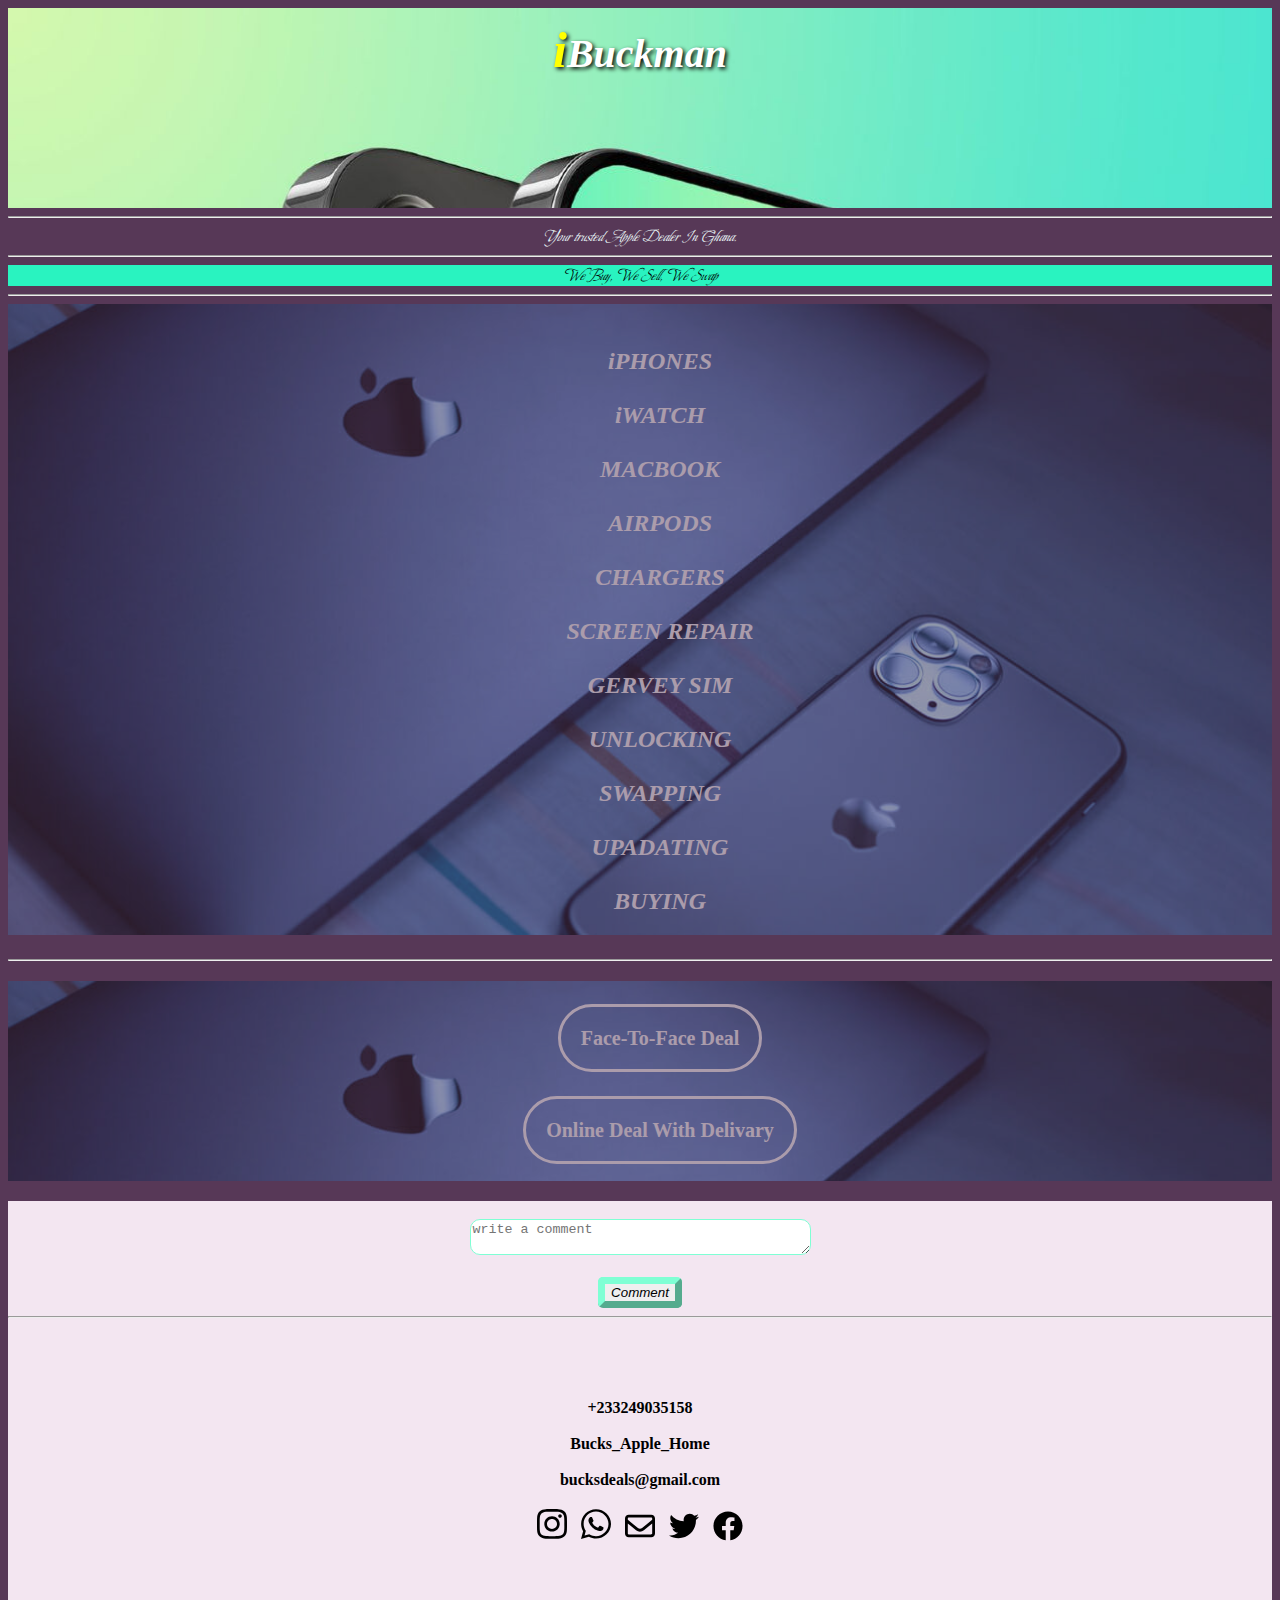
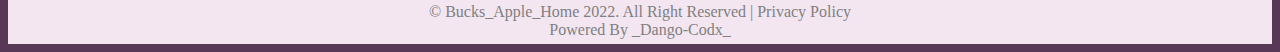
<file: folder 1/index.html>
<!DOCTYPE html>
<html lang="en">
<head>
    <meta charset="UTF-8">
    <meta http-equiv="X-UA-Compatible" content="IE=edge">
    <meta name="viewport" content="width=device-width, initial-scale=1.0">
    <title>ibuckman</title>
    <link rel="stylesheet" href="./style.css">
    
    <link rel="preconnect" href="https://fonts.googleapis.com">
    <link rel="preconnect" href="https://fonts.gstatic.com" crossorigin>
    <link href="https://fonts.googleapis.com/css2?family=Beau+Rivage&family=Rubik+Microbe&display=swap" rel="stylesheet">

</head>
<body style="background-color: rgb(87, 56, 87);">
    <section class="header" style="background-image:url(./resource/Apple-A16-Bionic-SoC-might-be-exclusive-to-iPhone-14.jpeg);">
        <div class="name">
            <span class="span">i</span>Buckman
        </div>
    </section>
<hr>
<section class="info">
    <cite>Your trusted Apple Dealer In Ghana.</cite>
</section>
<hr>
<section class="inf">
    <cite>We Buy, We Sell, We Swap</cite>
</section>
<hr>
<section class="crop">
        <ul class="list">
            <a href="iphones.htm">iPHONES</a><br><br>
            <a href="iwatch.htm">iWATCH</a><br><br>
            <a href="macbook.htm">MACBOOK</a><br><br>
            <a href="airpod.htm">AIRPODS</a><br><br>
            <a href="charge.htm">CHARGERS</a><br><br>
            <a href="repair.htm">SCREEN REPAIR</a><br><br>
            <a href="gervy.htm" >GERVEY SIM</a><br><br>
            <a href="unlock.htm">UNLOCKING</a><br><br>
            <a href="swap.htm">SWAPPING</a><br><br>
            <a href="update.htm" >UPADATING</a><br><br>
            <a href="buying.htm">BUYING</a>
        </ul>
    </section>   
<hr>
        <ul class="deals">
           <br><br>
           <a href="face.htm" style="border-style: solid; border-radius: 60px; padding: 20px;">Face-To-Face Deal</a><br><br><br>
           <br> 
           <a href="./online.htm" style="border-style:solid ; border-radius: 60px; padding: 20px;">Online Deal With Delivary</a>
        </ul>
    
    <section class="comment"><br>
        <form action="">
            <textarea name="message" id="comment" cols="40" rows="2" placeholder="write a comment" class="textbox"></textarea>
            <br><br>
            <input type="submit" value="Comment" style="border-color: aquamarine; font-style: italic; border-width: 7px; border-radius: 5px;">
        </form>
<hr>
<br>
    </section>
    
    <footer>
        <br>
        <section class="media">
        <a href="tel:+233249035158" class="tel">+233249035158</a>
        <br><br>
        <a href="" class="instagram">Bucks_Apple_Home</a>
        <br><br>
        <a href="mailto:bucksdeals@gmail.com" class="mail">bucksdeals@gmail.com</a>
        <br><br>

        <img src="./resource/instagram-brands.svg" alt="" width="30px" >
        <img src="./resource/whatsapp-brands.svg" alt="" width="30px"> 
        <img src="./resource/envelope-regular.svg" alt="" width="30px">
        <img src="./resource/twitter-brands.svg" alt="" width="30px">
        <img src="./resource/facebook-brands.svg" alt="" width="30px">
<br><br>


        </section>
        <section class="dc">
            &copy; Bucks_Apple_Home 2022. All Right Reserved | <a href="privacy.htm" class="policy">Privacy Policy</a><br>
            Powered By _Dango-Codx_
        </section>
      
    </footer>
   
</body>
</html>
</file>
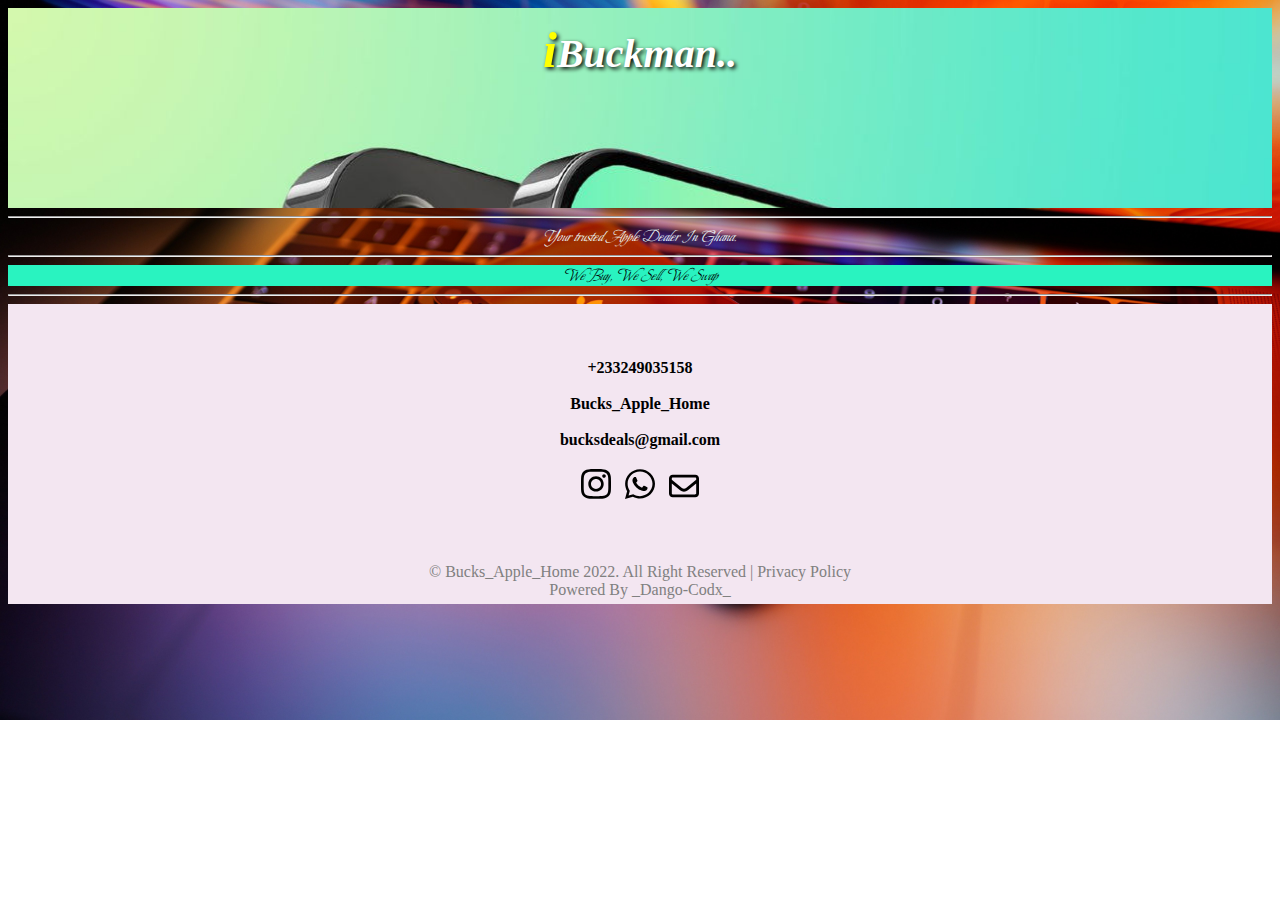
<file: folder 1/airpod.htm>
<!DOCTYPE html>
<html lang="en">
<head>
    <meta charset="UTF-8">
    <meta http-equiv="X-UA-Compatible" content="IE=edge">
    <meta name="viewport" content="width=device-width, initial-scale=1.0">
    <title>ibuckman</title>
    <link rel="stylesheet" href="./style.css">
    
    <link rel="preconnect" href="https://fonts.googleapis.com">
<link rel="preconnect" href="https://fonts.gstatic.com" crossorigin>
<link href="https://fonts.googleapis.com/css2?family=Beau+Rivage&family=Rubik+Microbe&display=swap" rel="stylesheet">

</head>
<body style="background-image:url(./resource/Apple-iPhone-X-and-MacBook_3840x2160.jpg);">
    <section class="header" style="background-image:url(./resource/Apple-A16-Bionic-SoC-might-be-exclusive-to-iPhone-14.jpeg);">
        <div class="name">
            <span class="span">i</span>Buckman..
        </div>
    </section>
<hr>
<section class="info">
    <cite>Your trusted Apple Dealer In Ghana.</cite>
</section>
<hr>
<section class="inf">
    <cite>We Buy, We Sell, We Swap</cite>
</section>
<hr>


<footer>
    <br>
    <section class="media">
    <a href="tel:+233249035158" class="tel">+233249035158</a>
    <br><br>
    <a href="" class="instagram">Bucks_Apple_Home</a>
    <br><br>
    <a href="mailto:bucksdeals@gmail.com" class="mail">bucksdeals@gmail.com</a>
    <br><br>

    <img src="./resource/instagram-brands.svg" alt="" width="30px" >
    <img src="./resource/whatsapp-brands.svg" alt="" width="30px"> 
    <img src="./resource/envelope-regular.svg" alt="" width="30px">
<br><br>


    </section>
    <section class="dc">
        &copy; Bucks_Apple_Home 2022. All Right Reserved | <a href="./privacy.htm" class="policy">Privacy Policy</a><br>
        Powered By _Dango-Codx_
    </section>
  
</footer>

</body>
    
</html>
</file>
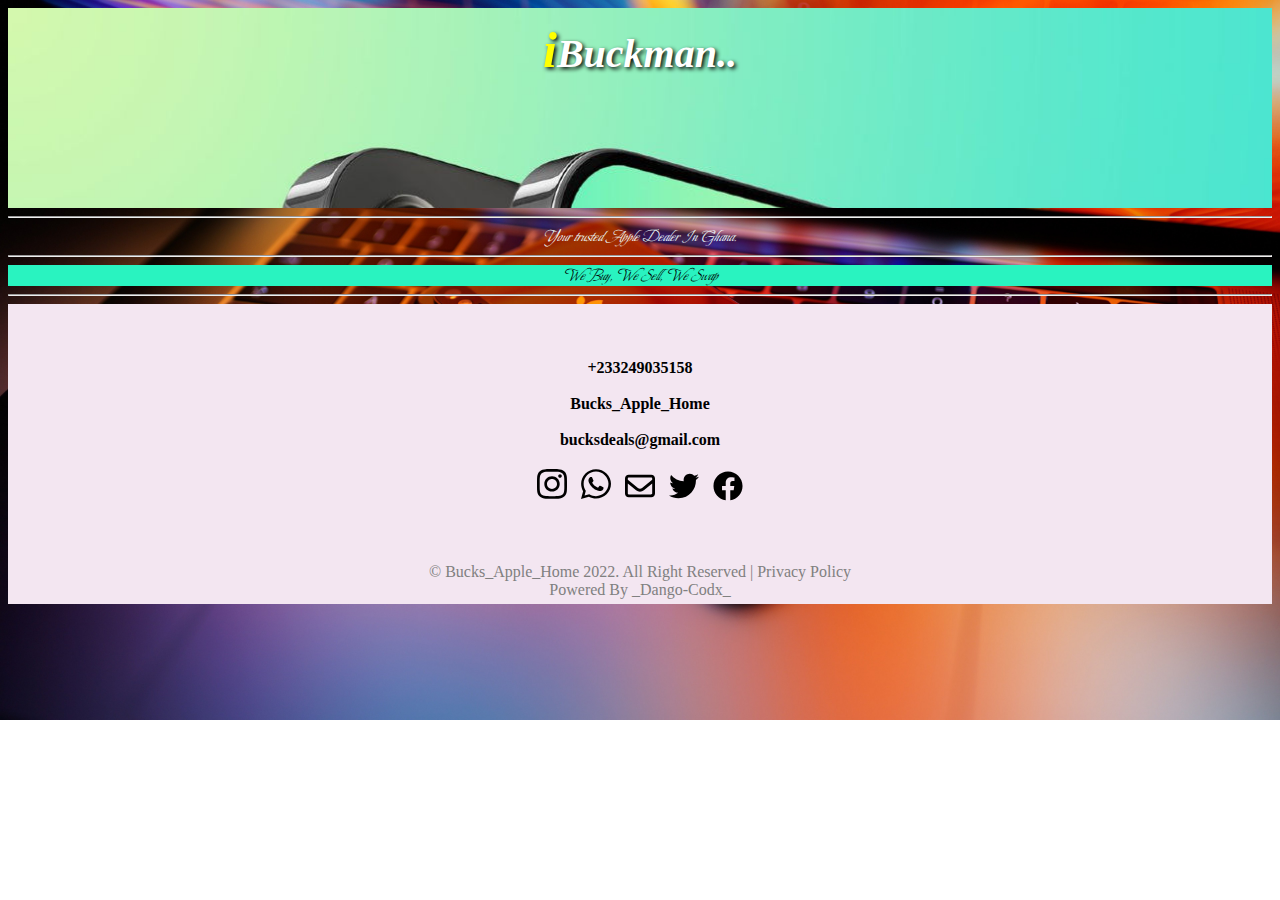
<file: folder 1/buying.htm>
<!DOCTYPE html>
<html lang="en">
<head>
    <meta charset="UTF-8">
    <meta http-equiv="X-UA-Compatible" content="IE=edge">
    <meta name="viewport" content="width=device-width, initial-scale=1.0">
    <title>ibuckman</title>
    <link rel="stylesheet" href="./style.css">
    
    <link rel="preconnect" href="https://fonts.googleapis.com">
<link rel="preconnect" href="https://fonts.gstatic.com" crossorigin>
<link href="https://fonts.googleapis.com/css2?family=Beau+Rivage&family=Rubik+Microbe&display=swap" rel="stylesheet">

</head>
<body style="background-image:url(./resource/Apple-iPhone-X-and-MacBook_3840x2160.jpg);">
    <section class="header" style="background-image:url(./resource/Apple-A16-Bionic-SoC-might-be-exclusive-to-iPhone-14.jpeg);">
        <div class="name">
            <span class="span">i</span>Buckman..
        </div>
    </section>
<hr>
<section class="info">
    <cite>Your trusted Apple Dealer In Ghana.</cite>
</section>
<hr>
<section class="inf">
    <cite>We Buy, We Sell, We Swap</cite>
</section>
<hr>


<footer>
    <br>
    <section class="media">
    <a href="tel:+233249035158" class="tel">+233249035158</a>
    <br><br>
    <a href="" class="instagram">Bucks_Apple_Home</a>
    <br><br>
    <a href="mailto:bucksdeals@gmail.com" class="mail">bucksdeals@gmail.com</a>
    <br><br>

    <img src="./resource/instagram-brands.svg" alt="" width="30px" >
    <img src="./resource/whatsapp-brands.svg" alt="" width="30px"> 
    <img src="./resource/envelope-regular.svg" alt="" width="30px">
    <img src="./resource/twitter-brands.svg" alt="" width="30px">
    <img src="./resource/facebook-brands.svg" alt="" width="30px">
<br><br>


    </section>
    <section class="dc">
        &copy; Bucks_Apple_Home 2022. All Right Reserved | <a href="./privacy.htm" class="policy">Privacy Policy</a><br>
        Powered By _Dango-Codx_
    </section>
  
</footer>

</body>
    
</html>
</file>
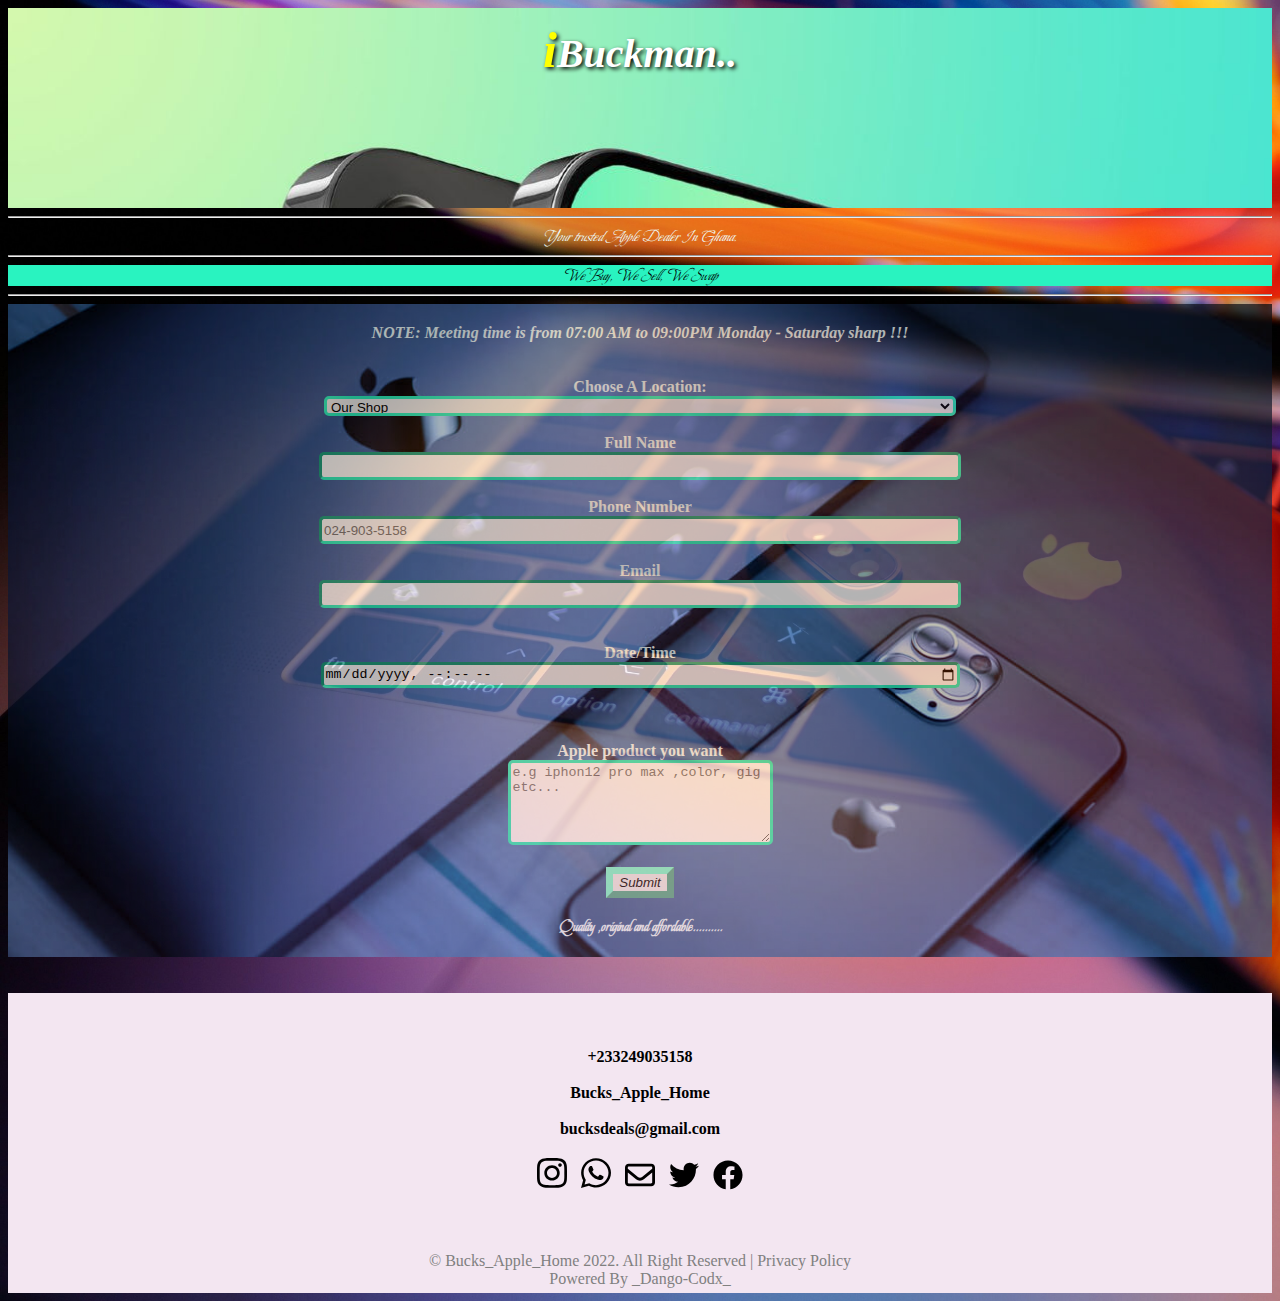
<file: folder 1/face.htm>
<!DOCTYPE html>
<html lang="en">
<head>
    <meta charset="UTF-8">
    <meta http-equiv="X-UA-Compatible" content="IE=edge">
    <meta name="viewport" content="width=device-width, initial-scale=1.0">
    <title>ibuckman</title>
    <link rel="stylesheet" href="./style.css">
    
    <link rel="preconnect" href="https://fonts.googleapis.com">
<link rel="preconnect" href="https://fonts.gstatic.com" crossorigin>
<link href="https://fonts.googleapis.com/css2?family=Beau+Rivage&family=Rubik+Microbe&display=swap" rel="stylesheet">

</head>
<body style="background-image:url(./resource/Apple-iPhone-X-and-MacBook_3840x2160.jpg);">
    <section class="header" style="background-image:url(./resource/Apple-A16-Bionic-SoC-might-be-exclusive-to-iPhone-14.jpeg);">
        <div class="name">
            <span class="span">i</span>Buckman..
        </div>
    </section>
<hr>
<section class="info">
    <cite>Your trusted Apple Dealer In Ghana.</cite>
</section>
<hr>
<section class="inf">
    <cite>We Buy, We Sell, We Swap</cite>
</section>
<hr>
<div class="facet">
    <cite>NOTE: Meeting time is from 07:00 AM to 09:00PM Monday - Saturday sharp !!!</cite>
    <br><br><br>
<form action="">
    <label for="location">Choose A Location:</label><br>
    <select name="location" id="location" placeholder="choose where to meet" style="border-radius: 5px;border-color:rgb(41, 243, 192);border-width: 3px; width: 50%; height: 20px;">
        <option value="Our Shop">Our Shop</option>
        <option value="Accra Mall">Accra Mall</option>
        <option value="Junction mall">Junction Mall</option>
        <option value="Ashaiman">Ashaiman</option>
        <option value="tema">Tema</option>
        <option value="circle">circle</option>
    </select>
<br><br>
<label for="Full Name">Full Name</label><br>
<input type="text" name="Full Mame" id="Full Name" style="border-radius: 5px; border-color:rgb(41, 243, 192); border-width: 3px; width: 50%; height: 20px;">
<br><br>
<label for="Phone">Phone Number</label><br>
<input type="tel" name="Phone" id="Phone" placeholder="024-903-5158" style="border-radius: 5px; border-color:rgb(41, 243, 192); border-width: 3px; width: 50%; height: 20px;">
<br><br>

<label for="mail">Email</label><br>
<input type="email" name="email" id="email" style="border-width: 3px; border-radius: 5px; border-color:rgb(41, 243, 192); width: 50%; height: 20px;">
<br>
<br><br>
<label for="time">Date/Time</label><br>
<input type="datetime-local" name="time" id="time" style="border-color:rgb(41, 243, 192); border-radius: 5px; border-width: 3px; width: 50%; height: 20px;">
<br><br>
<br><br>
<label for="product"> Apple product you want</label><br>
<textarea name="item" id="item" cols="30" rows="5" placeholder="e.g iphon12 pro max ,color, gig etc..." 
style="border-color:rgb(41, 243, 192);
       border-radius: 5px;
       border-width: 3px;"></textarea>
<br><br>
<input type="submit" style="border-color: aquamarine; border-width: 7px; font-style: italic;">
<br><br>
<div class="info">
    Quality ,original and affordable..........
</div>
</form>
</div>
<br><br>
<footer>
    <br>
    <section class="media">
    <a href="tel:+233249035158" class="tel">+233249035158</a>
    <br><br>
    <a href="" class="instagram">Bucks_Apple_Home</a>
    <br><br>
    <a href="mailto:bucksdeals@gmail.com" class="mail">bucksdeals@gmail.com</a>
    <br><br>

    <img src="./resource/instagram-brands.svg" alt="" width="30px" >
    <img src="./resource/whatsapp-brands.svg" alt="" width="30px"> 
    <img src="./resource/envelope-regular.svg" alt="" width="30px">
    <img src="./resource/twitter-brands.svg" alt="" width="30px">
    <img src="./resource/facebook-brands.svg" alt="" width="30px">
<br><br>


    </section>
    <section class="dc">
        &copy; Bucks_Apple_Home 2022. All Right Reserved | <a href="privacy.htm" class="policy">Privacy Policy</a><br>
        Powered By _Dango-Codx_
    </section>
  
</footer>

</body>
    
</html>
</file>
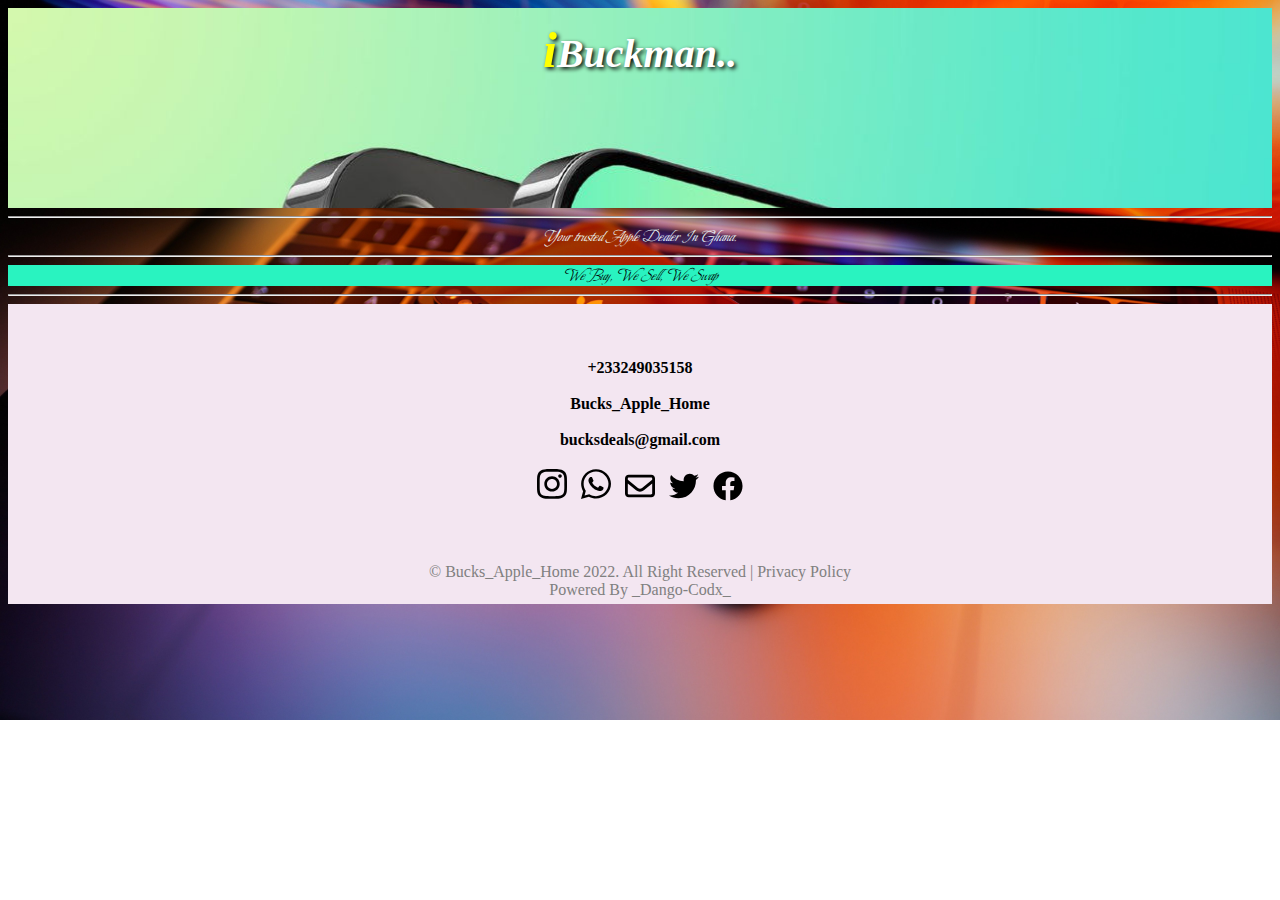
<file: folder 1/gervy.htm>
<!DOCTYPE html>
<html lang="en">
<head>
    <meta charset="UTF-8">
    <meta http-equiv="X-UA-Compatible" content="IE=edge">
    <meta name="viewport" content="width=device-width, initial-scale=1.0">
    <title>ibuckman</title>
    <link rel="stylesheet" href="./style.css">
    
    <link rel="preconnect" href="https://fonts.googleapis.com">
<link rel="preconnect" href="https://fonts.gstatic.com" crossorigin>
<link href="https://fonts.googleapis.com/css2?family=Beau+Rivage&family=Rubik+Microbe&display=swap" rel="stylesheet">

</head>
<body style="background-image:url(./resource/Apple-iPhone-X-and-MacBook_3840x2160.jpg);">
    <section class="header" style="background-image:url(./resource/Apple-A16-Bionic-SoC-might-be-exclusive-to-iPhone-14.jpeg);">
        <div class="name">
            <span class="span">i</span>Buckman..
        </div>
    </section>
<hr>
<section class="info">
    <cite>Your trusted Apple Dealer In Ghana.</cite>
</section>
<hr>
<section class="inf">
    <cite>We Buy, We Sell, We Swap</cite>
</section>
<hr>


<footer>
    <br>
    <section class="media">
    <a href="tel:+233249035158" class="tel">+233249035158</a>
    <br><br>
    <a href="" class="instagram">Bucks_Apple_Home</a>
    <br><br>
    <a href="mailto:bucksdeals@gmail.com" class="mail">bucksdeals@gmail.com</a>
    <br><br>

    <img src="./resource/instagram-brands.svg" alt="" width="30px" >
    <img src="./resource/whatsapp-brands.svg" alt="" width="30px"> 
    <img src="./resource/envelope-regular.svg" alt="" width="30px">
    <img src="./resource/twitter-brands.svg" alt="" width="30px">
    <img src="./resource/facebook-brands.svg" alt="" width="30px">
<br><br>


    </section>
    <section class="dc">
        &copy; Bucks_Apple_Home 2022. All Right Reserved | <a href="privacy.htm" class="policy">Privacy Policy</a><br>
        Powered By _Dango-Codx_
    </section>
  
</footer>

</body>
    
</html>
</file>
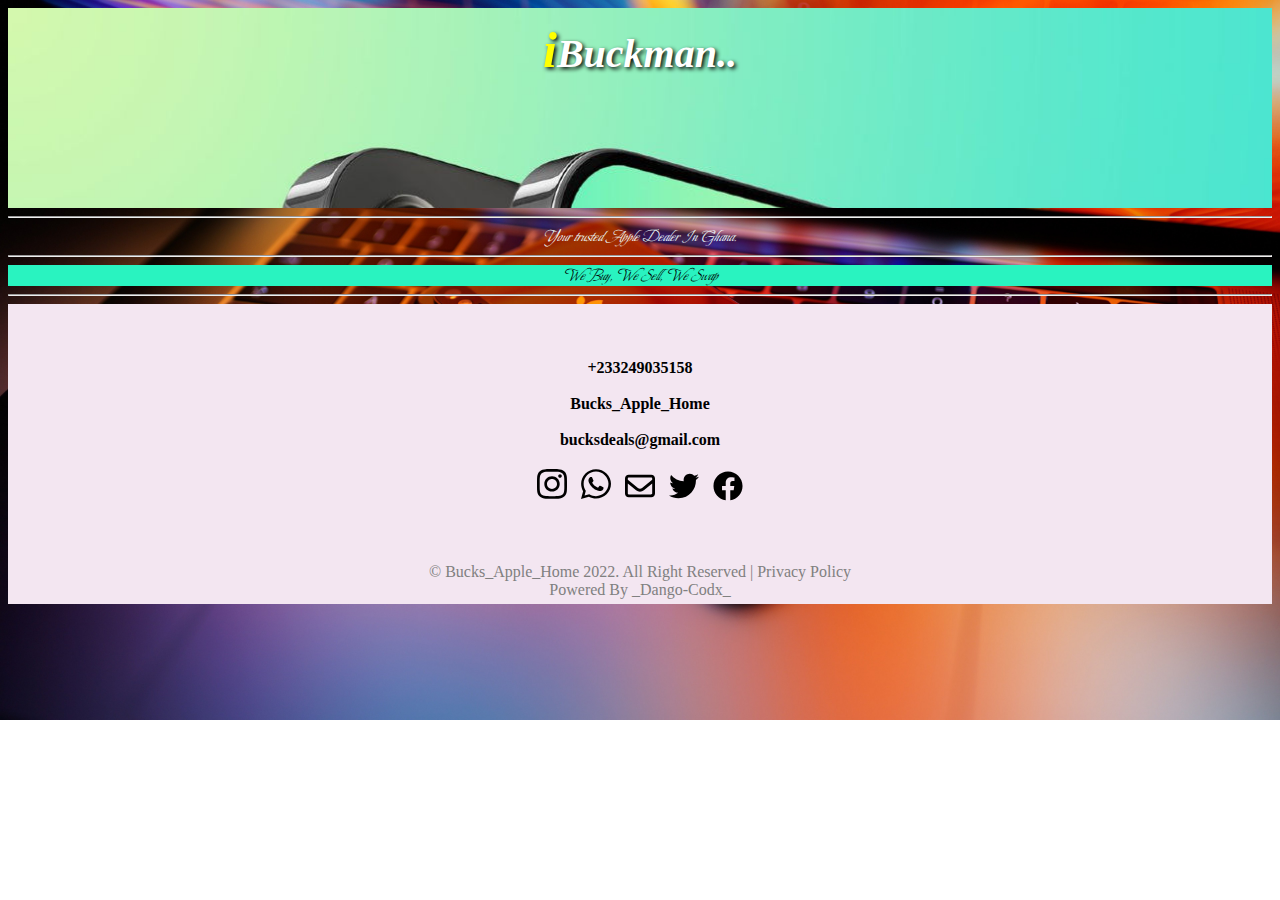
<file: folder 1/iwatch.htm>
<!DOCTYPE html>
<html lang="en">
<head>
    <meta charset="UTF-8">
    <meta http-equiv="X-UA-Compatible" content="IE=edge">
    <meta name="viewport" content="width=device-width, initial-scale=1.0">
    <title>ibuckman</title>
    <link rel="stylesheet" href="./style.css">
    
    <link rel="preconnect" href="https://fonts.googleapis.com">
<link rel="preconnect" href="https://fonts.gstatic.com" crossorigin>
<link href="https://fonts.googleapis.com/css2?family=Beau+Rivage&family=Rubik+Microbe&display=swap" rel="stylesheet">

</head>
<body style="background-image:url(./resource/Apple-iPhone-X-and-MacBook_3840x2160.jpg);">
    <section class="header" style="background-image:url(./resource/Apple-A16-Bionic-SoC-might-be-exclusive-to-iPhone-14.jpeg);">
        <div class="name">
            <span class="span">i</span>Buckman..
        </div>
    </section>
<hr>
<section class="info">
    <cite>Your trusted Apple Dealer In Ghana.</cite>
</section>
<hr>
<section class="inf">
    <cite>We Buy, We Sell, We Swap</cite>
</section>
<hr>


<footer>
    <br>
    <section class="media">
    <a href="tel:+233249035158" class="tel">+233249035158</a>
    <br><br>
    <a href="" class="instagram">Bucks_Apple_Home</a>
    <br><br>
    <a href="mailto:bucksdeals@gmail.com" class="mail">bucksdeals@gmail.com</a>
    <br><br>

    <img src="./resource/instagram-brands.svg" alt="" width="30px" >
    <img src="./resource/whatsapp-brands.svg" alt="" width="30px"> 
    <img src="./resource/envelope-regular.svg" alt="" width="30px">
    <img src="./resource/twitter-brands.svg" alt="" width="30px">
    <img src="./resource/facebook-brands.svg" alt="" width="30px">
<br><br>



    </section>
    <section class="dc">
        &copy; Bucks_Apple_Home 2022. All Right Reserved | <a href="privacy.htm" class="policy">Privacy Policy</a><br>
        Powered By _Dango-Codx_
    </section>
  
</footer>

</body>
    
</html>
</file>
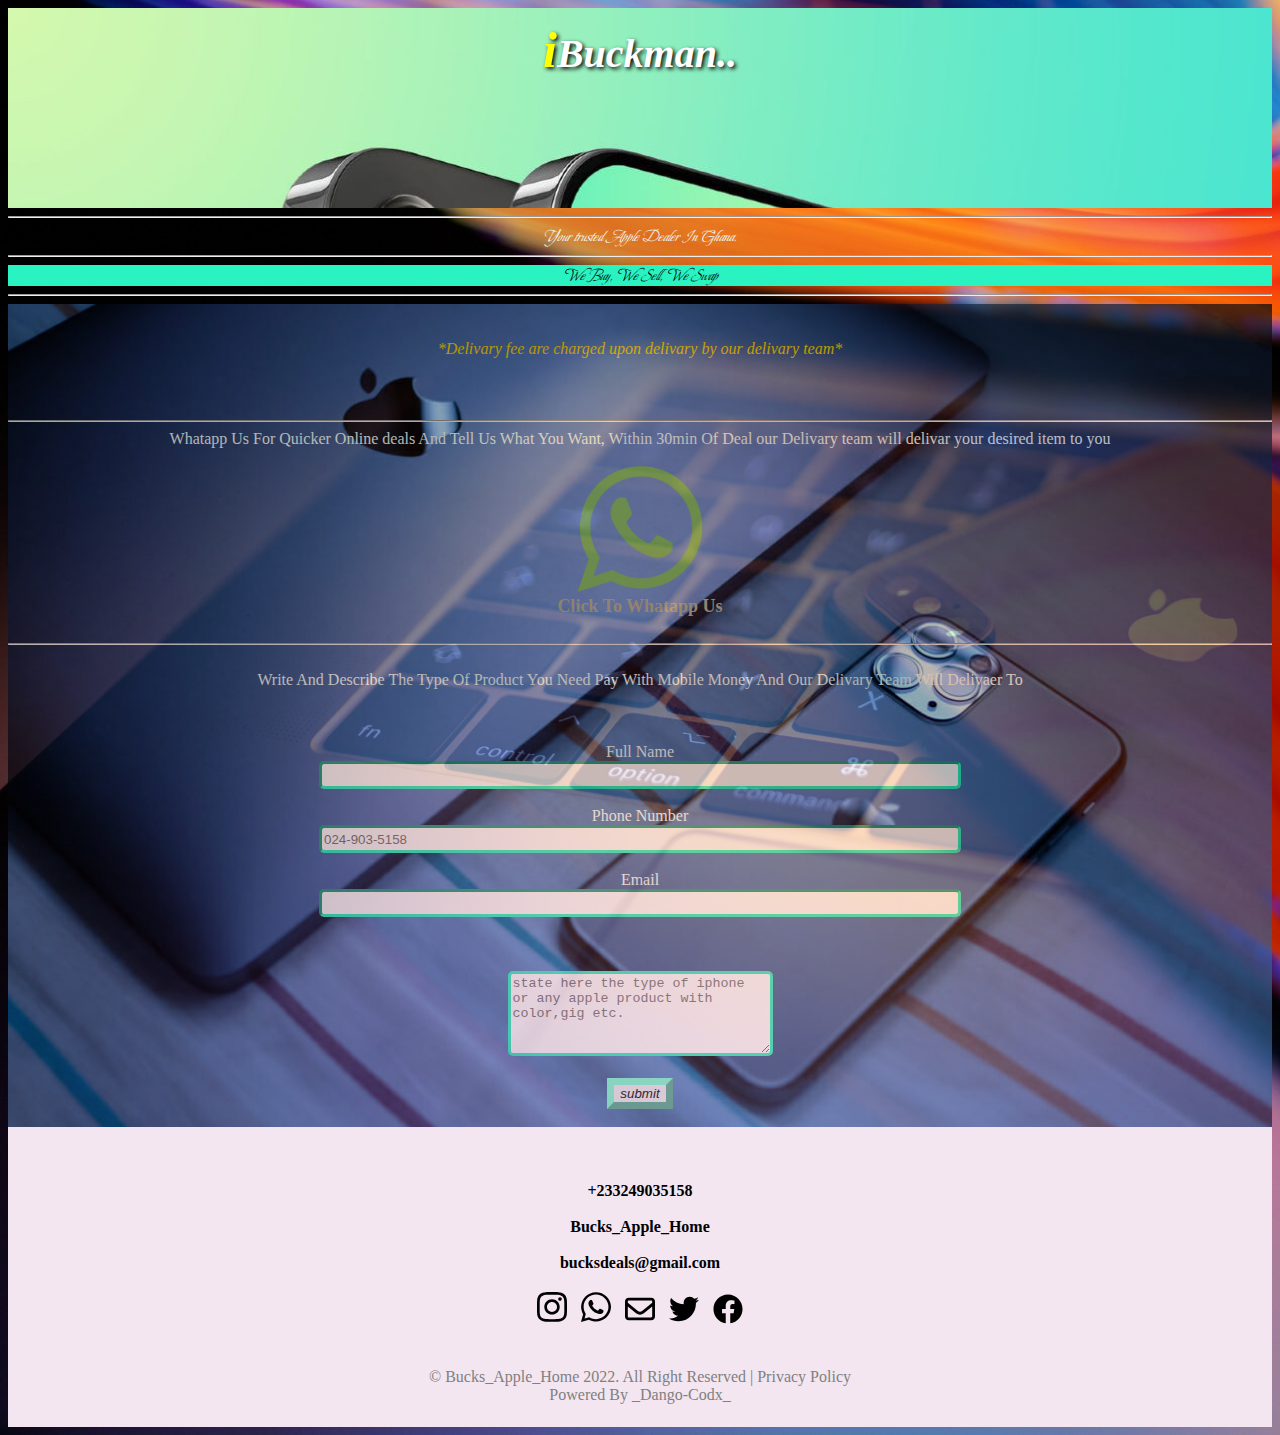
<file: folder 1/online.htm>
<!DOCTYPE html>
<html lang="en">
<head>
    <meta charset="UTF-8">
    <meta http-equiv="X-UA-Compatible" content="IE=edge">
    <meta name="viewport" content="width=device-width, initial-scale=1.0">
    <title>ibuckman</title>
    <link rel="stylesheet" href="./style.css">
    
    <link rel="preconnect" href="https://fonts.googleapis.com">
<link rel="preconnect" href="https://fonts.gstatic.com" crossorigin>
<link href="https://fonts.googleapis.com/css2?family=Beau+Rivage&family=Rubik+Microbe&display=swap" rel="stylesheet">

</head>
<body style="background-image:url(./resource/Apple-iPhone-X-and-MacBook_3840x2160.jpg);">
    <section class="header" style="background-image:url(./resource/Apple-A16-Bionic-SoC-might-be-exclusive-to-iPhone-14.jpeg);">
        <div class="name">
            <span class="span">i</span>Buckman..
        </div>
    </section>
<hr>
<section class="info">
    <cite>Your trusted Apple Dealer In Ghana.</cite>
</section>
<hr>
<section class="inf">
    <cite>We Buy, We Sell, We Swap</cite>
</section>
<hr>
<div class="odwd">
    <br><br>
<div style="text-align: center; color: gold;">
    <cite>*Delivary fee are charged upon delivary by our delivary team*</cite>
</div>
<br><br><br>
<hr>
<div class="online">
    Whatapp Us For Quicker Online deals And Tell Us What You Want, Within 30min Of Deal our Delivary team will delivar your desired item to you
    <br><br>
    <a href=""><img src="./resource/png_whatsapp_65995.png" alt="whatapp" style="max-width: 10%;"></a>
    <br>
    <a href="tel:+233249035158" style="font-weight: bolder; font-size:large; color: rgb(179, 179, 155);">Click To Whatapp Us</a>
    <br>
    <br>
    <hr>
    <br>
    Write And Describe The Type Of Product You Need Pay With Mobile Money And Our Delivary Team Will Delivaer To 
    <br><br><br><br>
    <form action="">
 <label for="Full Name">Full Name</label><br>
<input type="text" name="Full Mame" id="Full Name" style="border-radius: 5px; border-color:rgb(41, 243, 192); border-width: 3px;width: 50%; height: 20px;">
<br><br>
<label for="Phone">Phone Number</label><br>
<input type="tel" name="Phone" id="Phone" placeholder="024-903-5158" style="border-radius: 5px; border-color:rgb(41, 243, 192); border-width: 3px; width: 50%; height: 20px;">
<br><br>
<label for="mail">Email</label><br>
<input type="email" name="email" id="email" style="border-width: 3px; border-radius: 5px; border-color:rgb(41, 243, 192); width: 50%; height: 20px;">
<br><br><br><br>
        <textarea name="message" id="message" cols="30" rows="5" placeholder="state here the type of iphone or any apple product with color,gig etc." style="border-color:rgb(41, 243, 192); border-radius: 5px; border-width: 3px;"></textarea>
         <br>
         <br>
        <input type="submit" value="submit" style="border-color: aquamarine; border-width: 7px; font-style: italic;">
    </form>
</div>
<br>
</div>
<footer>
    <br>
    <section class="media">
    <a href="tel:+233249035158" class="tel">+233249035158</a>
    <br><br>
    <a href="" class="instagram">Bucks_Apple_Home</a>
    <br><br>
    <a href="mailto:bucksdeals@gmail.com" class="mail">bucksdeals@gmail.com</a>
    <br><br>

    <img src="./resource/instagram-brands.svg" alt="" width="30px" >
    <img src="./resource/whatsapp-brands.svg" alt="" width="30px"> 
    <img src="./resource/envelope-regular.svg" alt="" width="30px">
    <img src="./resource/twitter-brands.svg" alt="" width="30px">
    <img src="./resource/facebook-brands.svg" alt="" width="30px">
<br>


    </section>
    <section class="dc">
        &copy; Bucks_Apple_Home 2022. All Right Reserved | <a href="privacy.htm" class="policy">Privacy Policy</a><br>
        Powered By _Dango-Codx_
    </section>
  
</footer>

</body>
    
</html>
</file>
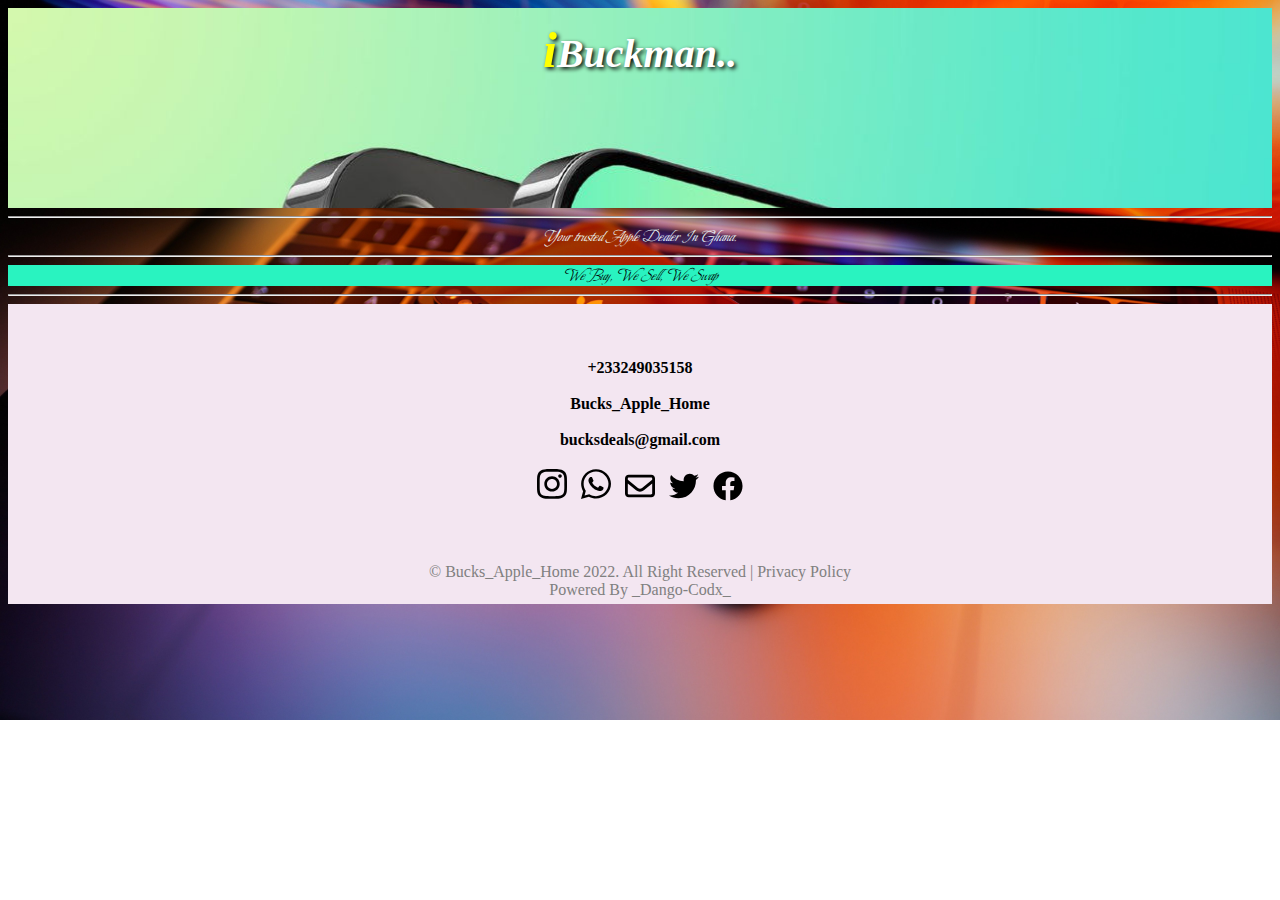
<file: folder 1/privacy.htm>
<!DOCTYPE html>
<html lang="en">
<head>
    <meta charset="UTF-8">
    <meta http-equiv="X-UA-Compatible" content="IE=edge">
    <meta name="viewport" content="width=device-width, initial-scale=1.0">
    <title>ibuckman</title>
    <link rel="stylesheet" href="./style.css">
    
    <link rel="preconnect" href="https://fonts.googleapis.com">
<link rel="preconnect" href="https://fonts.gstatic.com" crossorigin>
<link href="https://fonts.googleapis.com/css2?family=Beau+Rivage&family=Rubik+Microbe&display=swap" rel="stylesheet">

</head>
<body style="background-image:url(./resource/Apple-iPhone-X-and-MacBook_3840x2160.jpg);">
    <section class="header" style="background-image:url(./resource/Apple-A16-Bionic-SoC-might-be-exclusive-to-iPhone-14.jpeg);">
        <div class="name">
            <span class="span">i</span>Buckman..
        </div>
    </section>
<hr>
<section class="info">
    <cite>Your trusted Apple Dealer In Ghana.</cite>
</section>
<hr>
<section class="inf">
    <cite>We Buy, We Sell, We Swap</cite>
</section>
<hr>


<footer>
    <br>
    <section class="media">
    <a href="tel:+233249035158" class="tel">+233249035158</a>
    <br><br>
    <a href="" class="instagram">Bucks_Apple_Home</a>
    <br><br>
    <a href="mailto:bucksdeals@gmail.com" class="mail">bucksdeals@gmail.com</a>
    <br><br>

    <img src="./resource/instagram-brands.svg" alt="" width="30px" >
    <img src="./resource/whatsapp-brands.svg" alt="" width="30px"> 
    <img src="./resource/envelope-regular.svg" alt="" width="30px">
    <img src="./resource/twitter-brands.svg" alt="" width="30px">
    <img src="./resource/facebook-brands.svg" alt="" width="30px">

<br><br>


    </section>
    <section class="dc">
        &copy; Bucks_Apple_Home 2022. All Right Reserved | <a href="privacy.htm" class="policy">Privacy Policy</a><br>
        Powered By _Dango-Codx_
    </section>
  
</footer>

</body>
    
</html>
</file>
<file: folder 1/style.css>
body{background-repeat: no-repeat;
    background-size: cover;
    max-width: 100%;
    height: auto;
    
}
.header{
   
   
   background-size: cover;
    height: 200px;
    width: 100%;
    font-size: 30px;
    font-weight: bolder;
    font-style: italic;
    color: rgb(250, 250, 245);
    text-shadow:2px 2px 4px #000000 ;
    text-align: center;
    
}
.title{
    padding-top: 60px;
}
.info{
    color: azure;
    font-family:'Beau Rivage', cursive;
    text-align: center;
}
.inf{
    font-family:'Beau Rivage', cursive;
    text-align: center;
    background-color: rgb(41, 243, 192);
}

.white{
    background-color: white;
    text-align: center;
    font-style: italic;
    color: rgb(35,5, 20);
}
.bucks{
    font-style: italic;
    font-size: x-large;
}


.list{
    color: white;
    font-weight: bolder;
    font-style: italic;
    font-size: x-large;
    text-align: center;
    padding-bottom: 20px;
}


.list :hover{
    color: rgb(24, 248, 218);
}
a{
    text-decoration: none;
    color: white;
    
}


h1{
    color: rgb(41, 243, 192);
    text-align:center;
    text-decoration: underline;
    font-family:  'Beau Rivage', cursive;
    font-size: 30px;
    padding: left 30px; ;
      }
.crop{
    background-image:url(./resource/macbook-pro-and-iphone-apple-products.jpg);
    background-repeat: no-repeat;
    background-size: cover;
    opacity: 0.5;
    padding-top: 20px;

}

.deals{
    background-image:url(./resource/macbook-pro-and-iphone-apple-products.jpg);
    text-align: center;
    font-weight: bold;
    font-size:20px ;
    background-repeat: no-repeat;
    background-size: cover;
    opacity: 0.5;
    height: 200px;
   
    
}
.deals :hover{
    color: rgb(41, 243, 192);
}

footer{
background-color: rgb(243, 230, 241);
    height: 300px;
}
hr{
    color: black;
}
.name{
    text-align: center;
    font-weight: bolder;
    font-style:italic ;
    font-size: 40px;
    color: white;
    padding-top: 13px;
    
    
}

.span{
    color: yellow;
    font-size: 50px;
}
.p{
    width: 600px;
    height: 300px;
    font-size: 30px;
    margin-right: 30ex;
}
.p :hover{
    color:rgb(248, 125, 24);
}
.comment{
    background-color:rgb(243, 230, 241);
    text-align: center;
    
}

.textbox{
    color: black;
    border-color:aquamarine;
    border-width: 1px;
    border-radius: 10px;
}
.media{
    
    text-align: center;
    margin-top: 5ex;
    font-weight: bold;
    word-spacing: 10px;
    padding-bottom: 40px;
   
    
}
.tel{
    color: black;
    padding-bottom: 100px;
    
    
}


.instagram{
    color: black;
}
.mail{
    color: black;
}
.dc{
    text-align: center;
    color: gray;
    padding-top: 0px;
    
    
    
}
.odwd{
    background-image: url(./resource/macbook-pro-and-iphone-apple-products.jpg);
    background-size: cover;
    background-repeat: no-repeat;
    opacity: 0.7;
    font-size: medium;
}
.policy{
    color: gray;
}
.facet{
    color: azure;
    text-align: center;
    font-weight: bolder;
    background-image:url(./resource/macbook-pro-and-iphone-apple-products.jpg);
    background-repeat: no-repeat;
    background-size: cover;
    border-width: 10px;
    opacity: 0.7;
    padding-bottom: 20px;
    padding-top: 20px;
}
.online{
    color: azure;
    text-align: center;
}
</file>
